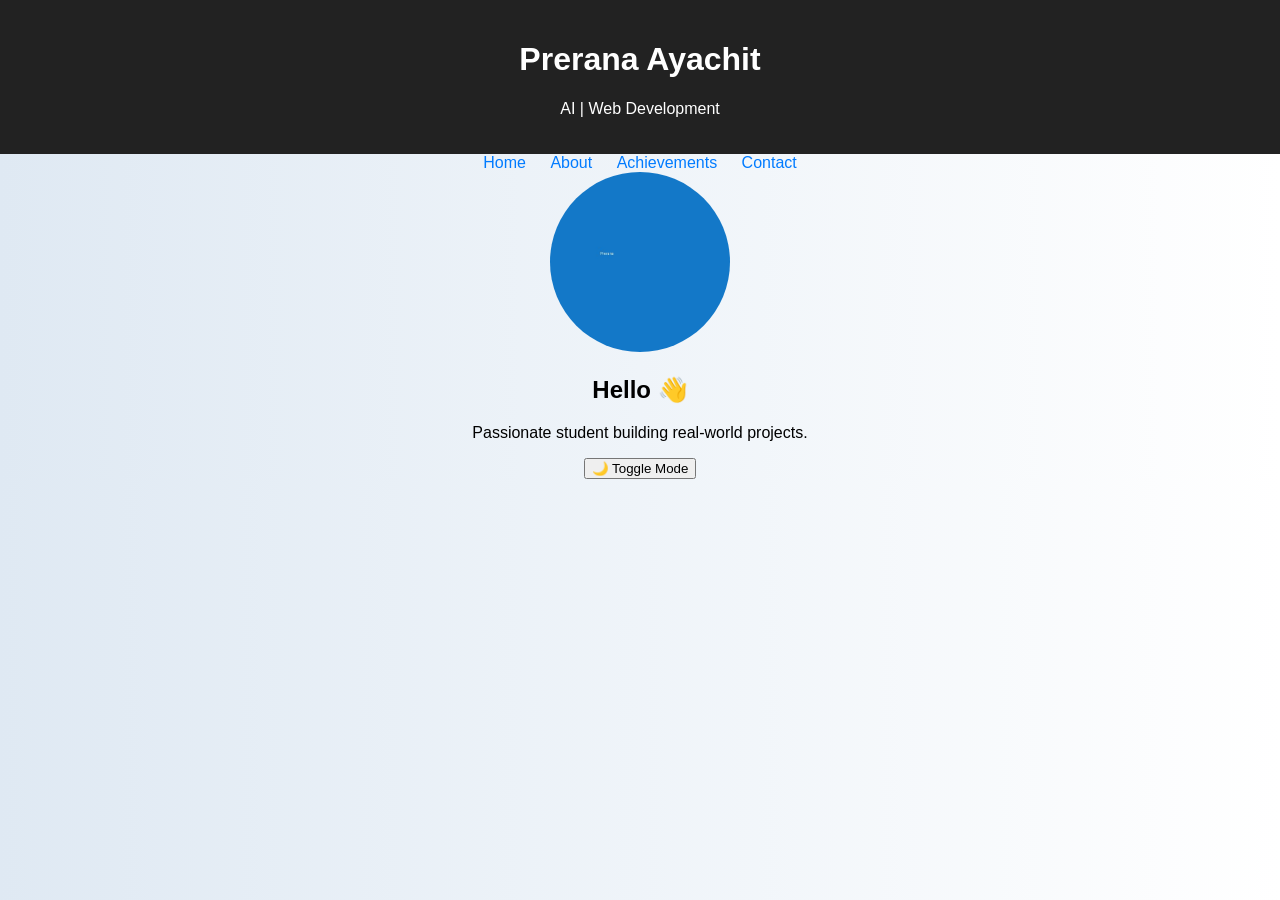
<file: index.html>
<!DOCTYPE html>
<html>
<head>
<meta charset="UTF-8">
<title>Prerana Portfolio</title>
<link rel="stylesheet" href="style.css">
</head>
<body>
<header>
<h1>Prerana Ayachit</h1>
<p>AI | Web Development</p>
</header>

<nav>
<a href="index.html">Home</a>
<a href="about.html">About</a>
<a href="achievements.html">Achievements</a>
<a href="contact.html">Contact</a>
</nav>

<section class="hero">
<img src="profile.jpg">
<h2>Hello 👋</h2>
<p>Passionate student building real-world projects.</p>
</section>

<button onclick="toggleDark()">🌙 Toggle Mode</button>

<script src="script.js"></script>
</body>
</html>
</file>
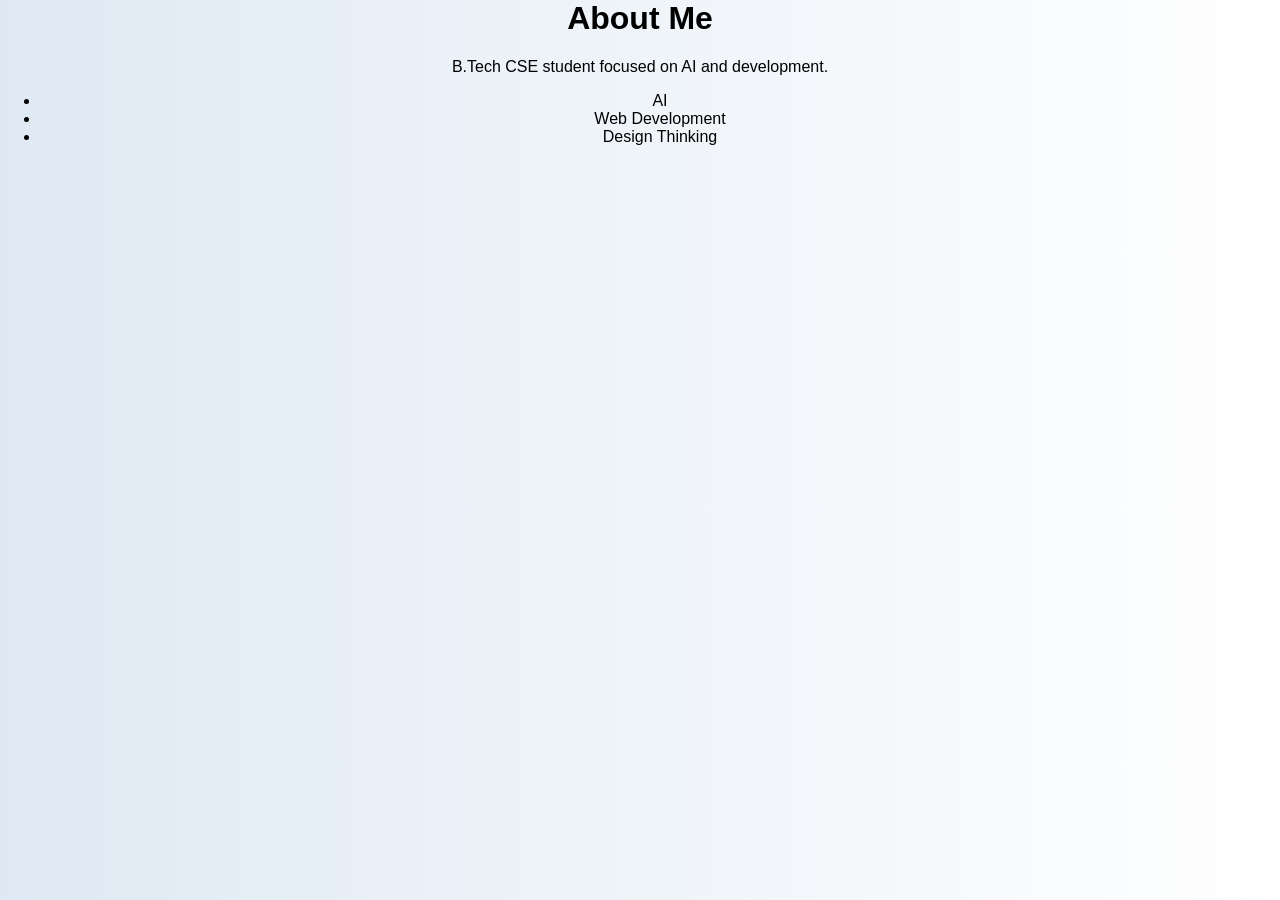
<file: about.html>
<html><head><link rel="stylesheet" href="style.css"></head>
<body>
<h1>About Me</h1>
<p>B.Tech CSE student focused on AI and development.</p>

<ul>
<li>AI</li>
<li>Web Development</li>
<li>Design Thinking</li>
</ul>

<script src="script.js"></script>
</body></html>
</file>
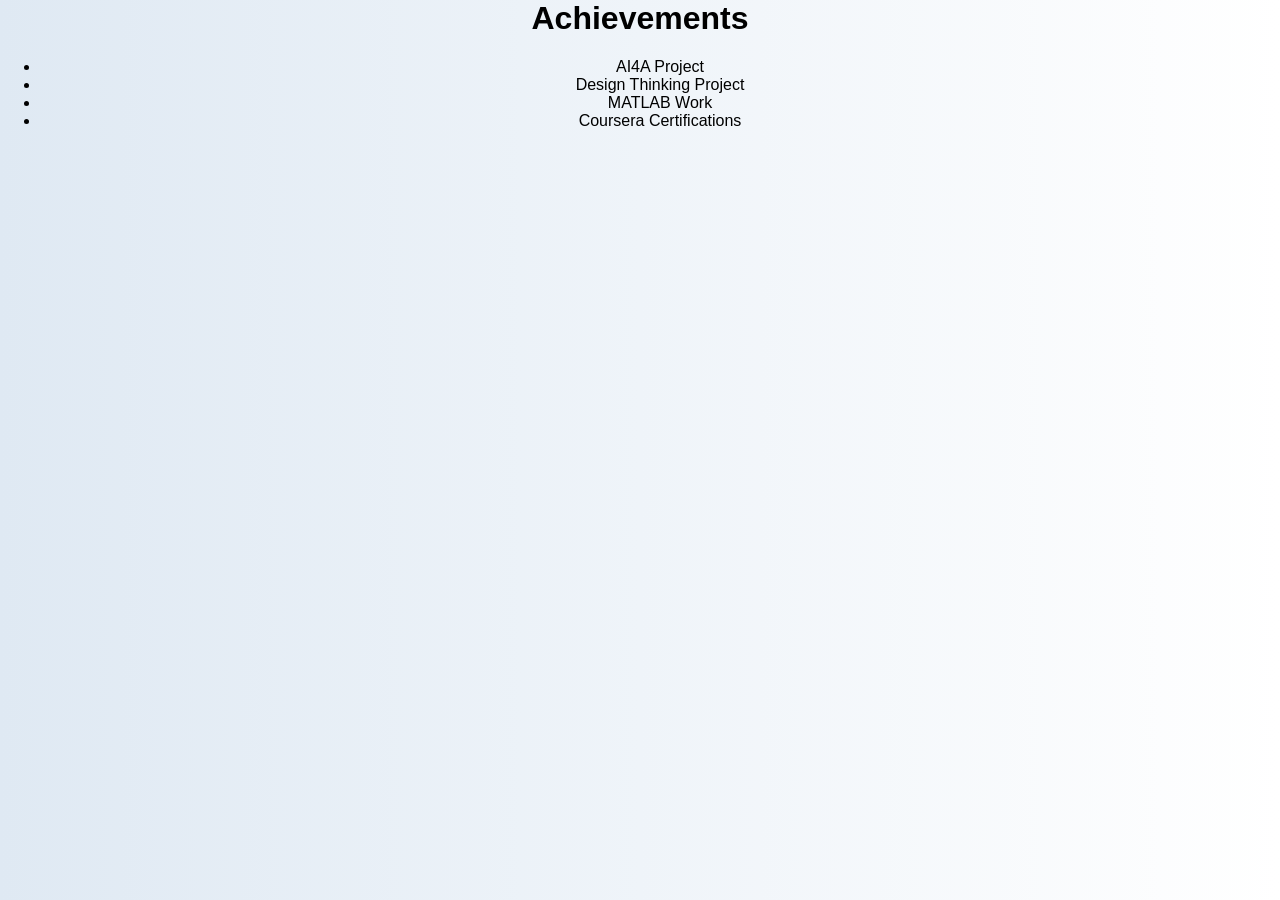
<file: achievements.html>
<html><head><link rel="stylesheet" href="style.css"></head>
<body>
<h1>Achievements</h1>
<ul>
<li>AI4A Project</li>
<li>Design Thinking Project</li>
<li>MATLAB Work</li>
<li>Coursera Certifications</li>
</ul>

<script src="script.js"></script>
</body></html>
</file>
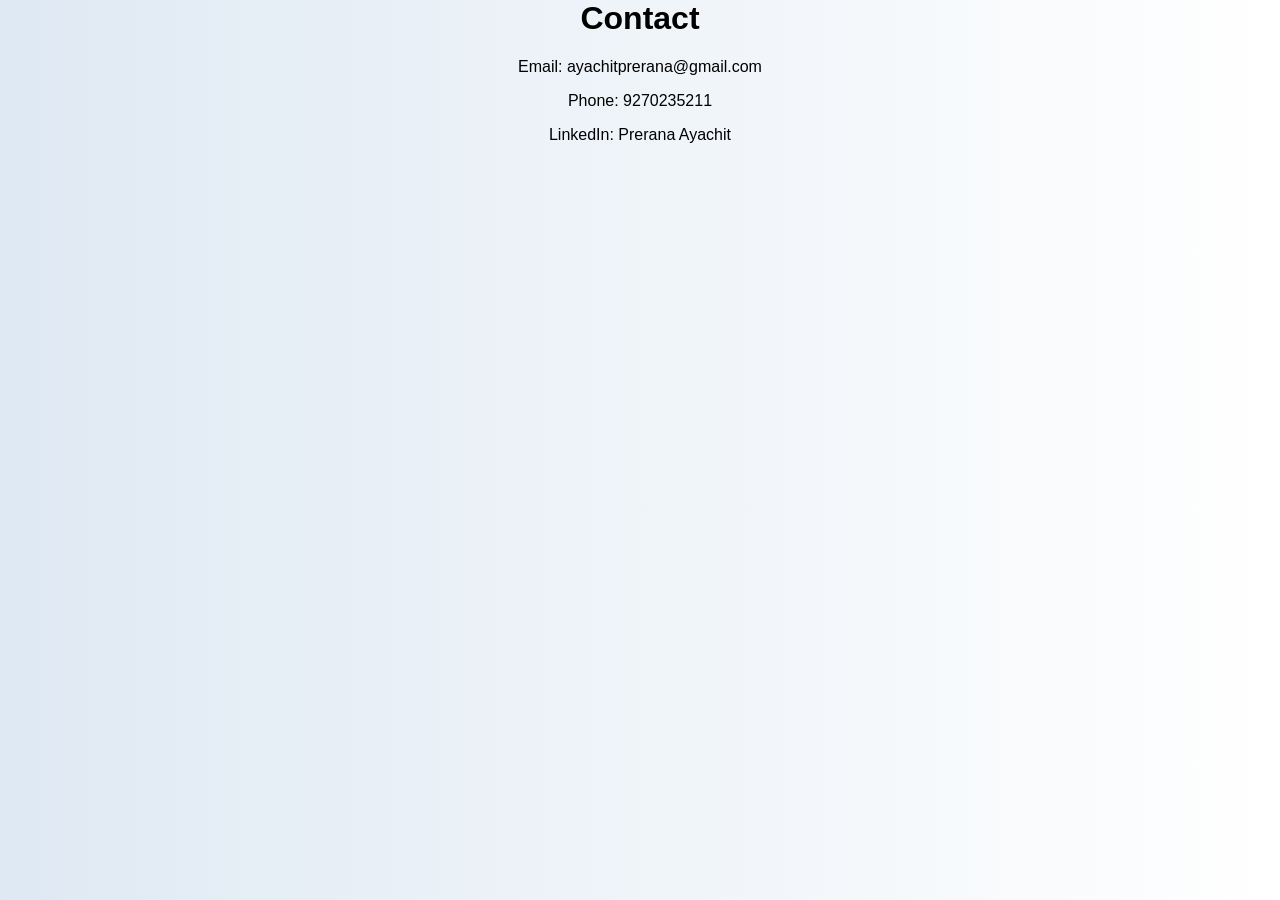
<file: contact.html>
<html><head><link rel="stylesheet" href="style.css"></head>
<body>
<h1>Contact</h1>
<p>Email: ayachitprerana@gmail.com</p>
<p>Phone: 9270235211</p>
<p>LinkedIn: Prerana Ayachit</p>

<script src="script.js"></script>
</body></html>
</file>
<file: style.css>
body {
font-family: Arial;
margin:0;
text-align:center;
background: linear-gradient(to right,#dfe9f3,#ffffff);
}

header {
background:#222;
color:white;
padding:20px;
}

nav a {
margin:10px;
text-decoration:none;
color:#007BFF;
}

.hero img {
width:180px;
border-radius:50%;
}

.dark {
background:#121212;
color:white;
}
</file>
